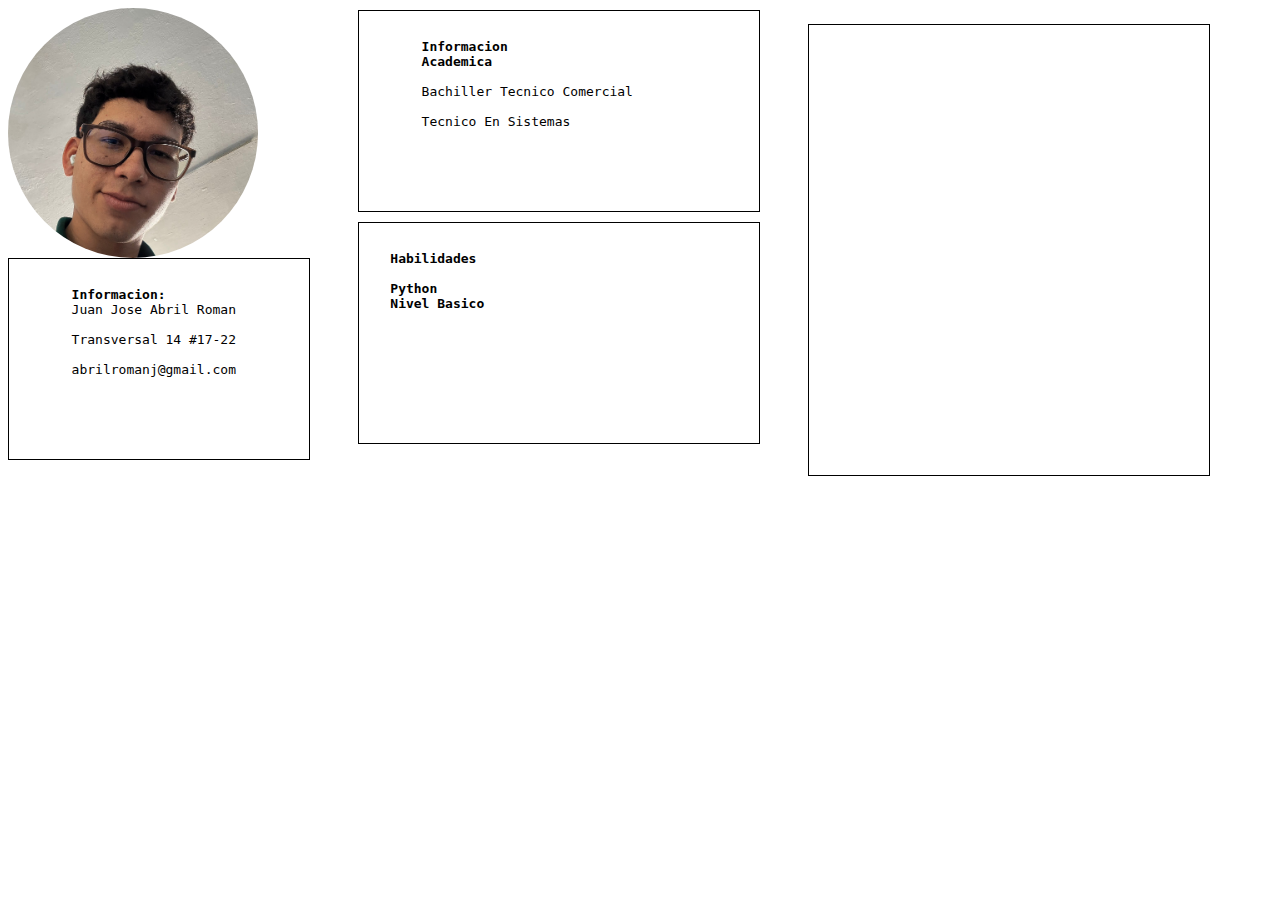
<file: Dia2/index.html>
<!--Ejercicio Actividad Hoja de Vida-->
<html>
    <head>
        <title>Mi Hoja De Vida</title>
        <!--Modulizar el style-->
        <link rel="stylesheet" href="style/style.css">
    </head>
<body>
    <!--agregar imagen mia-->
    <img id="me" src="./img/mio.jpg" alt="">
    <div class="recuadro1"><pre><strong> <!-- Agregar informacion-->
        Informacion:</strong>
        Juan Jose Abril Roman

        Transversal 14 #17-22

        abrilromanj@gmail.com
        
        <a href=" https://github.com/Juan-771"></a>
        
        <a href=" https://www.linkedin.com/in/juan-jose-abril-roman-8a3a35322/"></a>
    </pre></div>
    <div class="recuadro2"><pre><strong>
        Informacion
        Academica</strong>

        Bachiller Tecnico Comercial 

        Tecnico En Sistemas
        
    </pre>
</div>
<div class="recuadro3"><pre><strong>
    Habilidades

    Python
    Nivel Basico
</pre>
</div>
<div class="recuadro4"><pre><strong>
    
    
</pre>
</div>


</body>
</html>
</file>
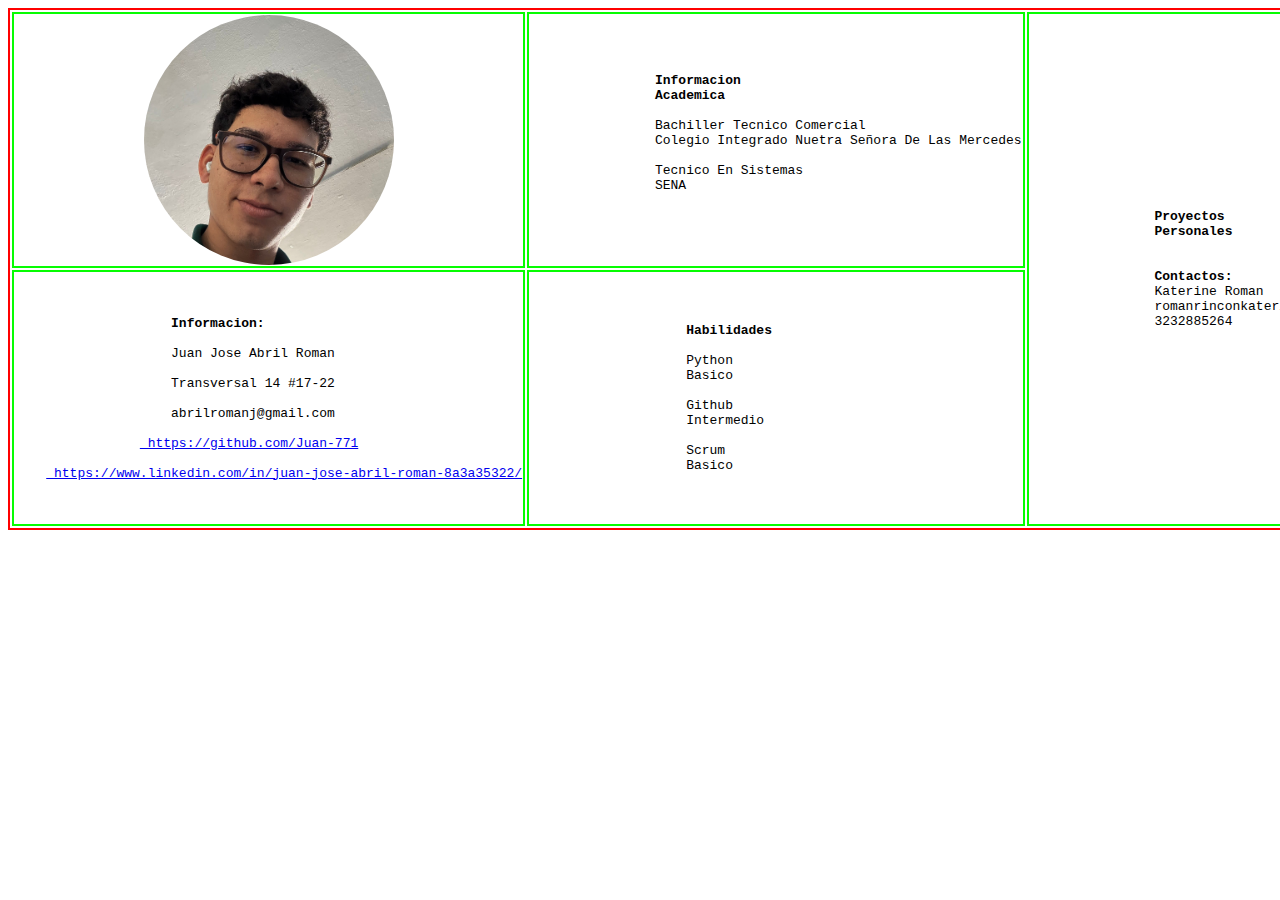
<file: Dia3/index.html>
<!DOCTYPE html>
<html lang="en">
<head>
    <meta charset="UTF-8">
    <meta name="viewport" content="width=device-width, initial-scale=1.0">
    <title>Tablas</title>
    <link rel="stylesheet" href="./style/style.css"/>
</head>
<body>
    <table class="recuadro" style="border: 2px solid red">
        <tr style="border: 2px solid rgb(2, 18, 253);">
            <td id="recuadrito1" style="border: 2px solid rgb(6, 253, 2);"><img id="me" src="./img/mio.jpg" alt=""></td>
            <td id="recuadrito2" style="border: 2px solid rgb(6, 253, 2);"><pre><strong>
                Informacion
                Academica</strong>
        
                Bachiller Tecnico Comercial 
                Colegio Integrado Nuetra Señora De Las Mercedes
        
                Tecnico En Sistemas
                SENA
                
            </pre></td>
            <td rowspan="2" id="recuadrito3" style="border: 2px solid rgb(6, 253, 2);"><pre><strong>
                Proyectos
                Personales</strong>


                <strong>Contactos:</strong> 
                Katerine Roman
                romanrinconkaterine@gmail.com
                3232885264
            </pre></td>
        </tr>
        <tr>
            <td id="recuadrito4" style="border: 2px solid rgb(6, 253, 2);"><pre><strong> <!-- Agregar informacion-->
                    Informacion:</strong>

                    Juan Jose Abril Roman
        
                    Transversal 14 #17-22
        
                    abrilromanj@gmail.com
                
                <a href=" https://github.com/Juan-771"> https://github.com/Juan-771</a>

    <a href=" https://www.linkedin.com/in/juan-jose-abril-roman-8a3a35322/"> https://www.linkedin.com/in/juan-jose-abril-roman-8a3a35322/</a>
            </pre></td>
            <td id="recuadrito5" style="border: 2px solid rgb(6, 253, 2);"><pre><strong>
                    Habilidades</strong>

                    Python
                    Basico

                    Github
                    Intermedio

                    Scrum
                    Basico
            </td>
        </tr>
    </table>
</body>
</html>
</file>
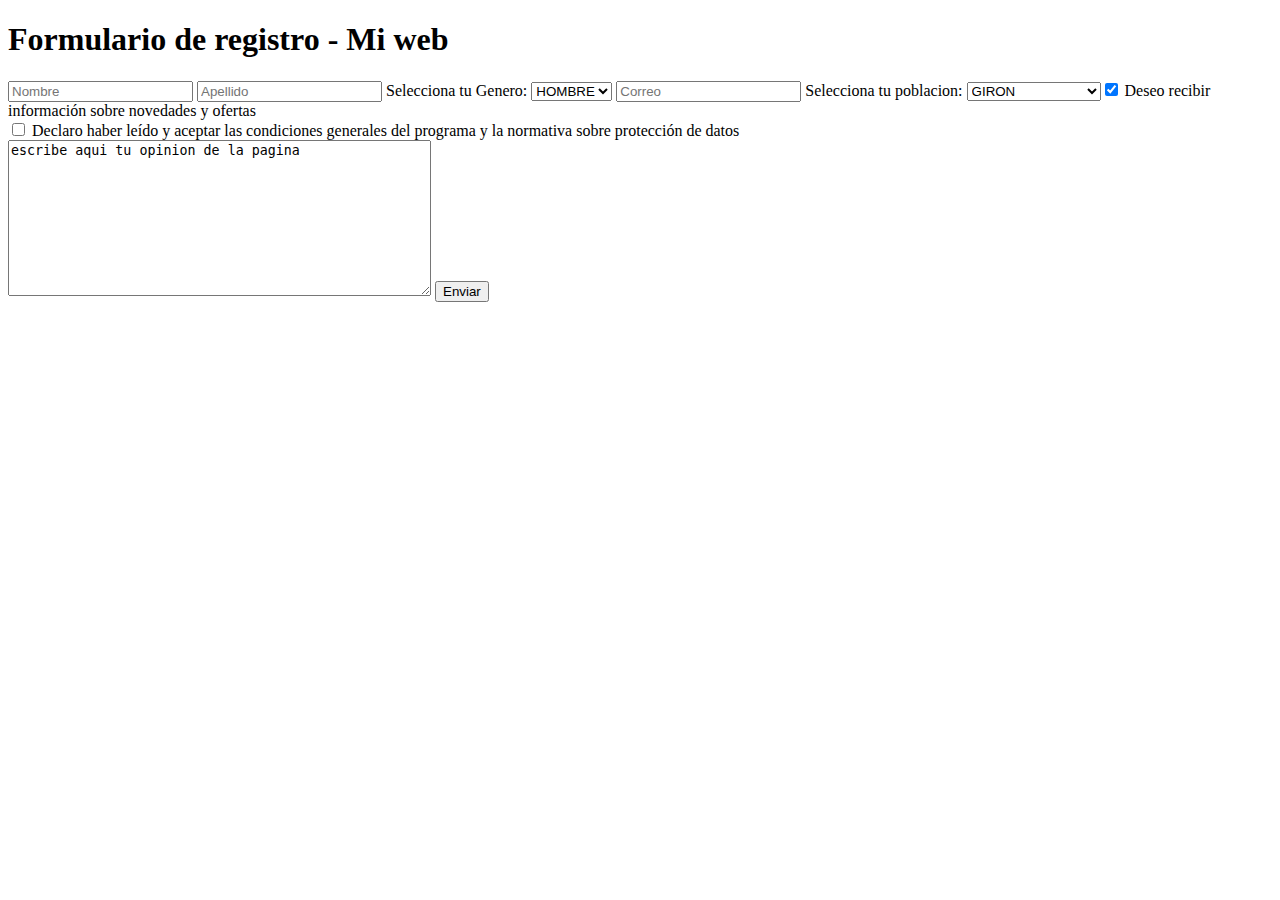
<file: Dia4/index.html>
<!--Trabajo Formularios-->
<!DOCTYPE html>
<html lang="en">

<head>
    <meta charset="UTF-8">
    <meta name="viewport" content="width=device-width, initial-scale=1.0">
    <title>Formulario de registro - Mi web</title>
</head>

<body>

    <!-- FORMULARIOS -->
    <!-- Creacion de formularios-->
    <form name="formularioInscripcion" method="post" action="">
        <!-- ELEMENTO INPUT-->
        <h1>Formulario de registro - Mi web</h1>
        <input type="text" name="username" placeholder="Nombre" maxlength="50" />
        <input type="text" name="username" placeholder="Apellido" maxlength="50" />
        <label for="TuGenero">Selecciona tu Genero:</label>
        <select name="TuGenero" id="TuGenero">
            <option>HOMBRE</option>
            <option>MUJER</option>
        </select>
        <input type="email" name="correo" placeholder="Correo" />
        <label for="TuCiudad">Selecciona tu poblacion:</label>
        <select name="TuCiudad" id="TuCiudad">
            <option>GIRON</option>
            <option>BUCARAMANGA</option>
            <option>FLORIDABLANCA</option>
            <option>PIDICUESTA</option>

            <label> <br> <br>
                <input type="checkbox" id="cbox1" value="first_checkbox" checked /> Deseo recibir información sobre
                novedades y ofertas</label>
            <br />

            <input type="checkbox" id="cbox2" value="second_checkbox" />
            <label for="cbox2">Declaro haber leído y aceptar las condiciones generales del programa y la normativa sobre
                protección de datos</label>
            <br>
            <textarea name="textarea" rows="10" cols="50">escribe aqui tu opinion de la pagina </textarea>

            <input type="submit" value="Enviar">
    </form>
</body>

</html>
<!--Desarrollado por: Juan Abril - T.I: 1.097.495.953-->
</file>
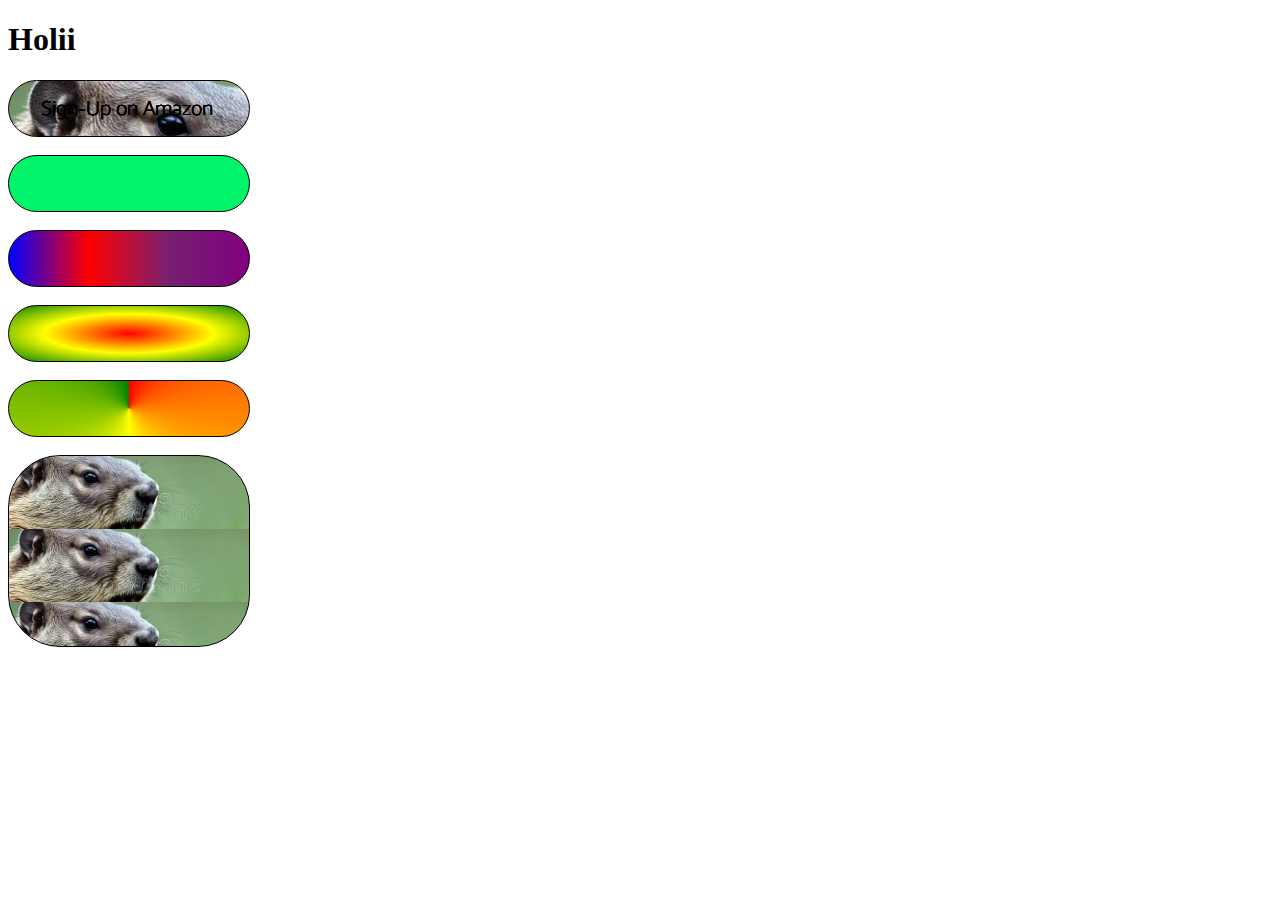
<file: Dia6/index.html>
<!DOCTYPE html>
<html lang="en">
<head>
    <meta charset="UTF-8">
    <meta name="viewport" content="width=device-width, initial-scale=1.0">
    <title>Document</title>
    <link rel="stylesheet" href="./css/style.css">
</head>
<body>
    <h1>Holii</h1>
    <div id="rcorners1">
        <p id="letricaFea">Sign-Up on Amazon</p>
    </div>
    <br/>
    <div id="rcorners2">
        <p id="letricaFea">Sign-Up on Amazon</p>
    </div>
    <br/>
    <div id="rcorners3">
        <p id="letricaFea">Sign-Up on Amazon</p>
    </div>
    <br/>
    <div id="rcorners4">
        <p id="letricaFea">Sign-Up on Amazon</p>
    </div>
    <br/>
    <div id="rcorners5">
        <p id="letricaFea">Sign-Up on Amazon</p>
    </div>
    <br/>
    <div id="rcorners6">
        <p id="letricaFea">Sign-Up on Amazon</p>
    </div>
</body>

</html>
</file>
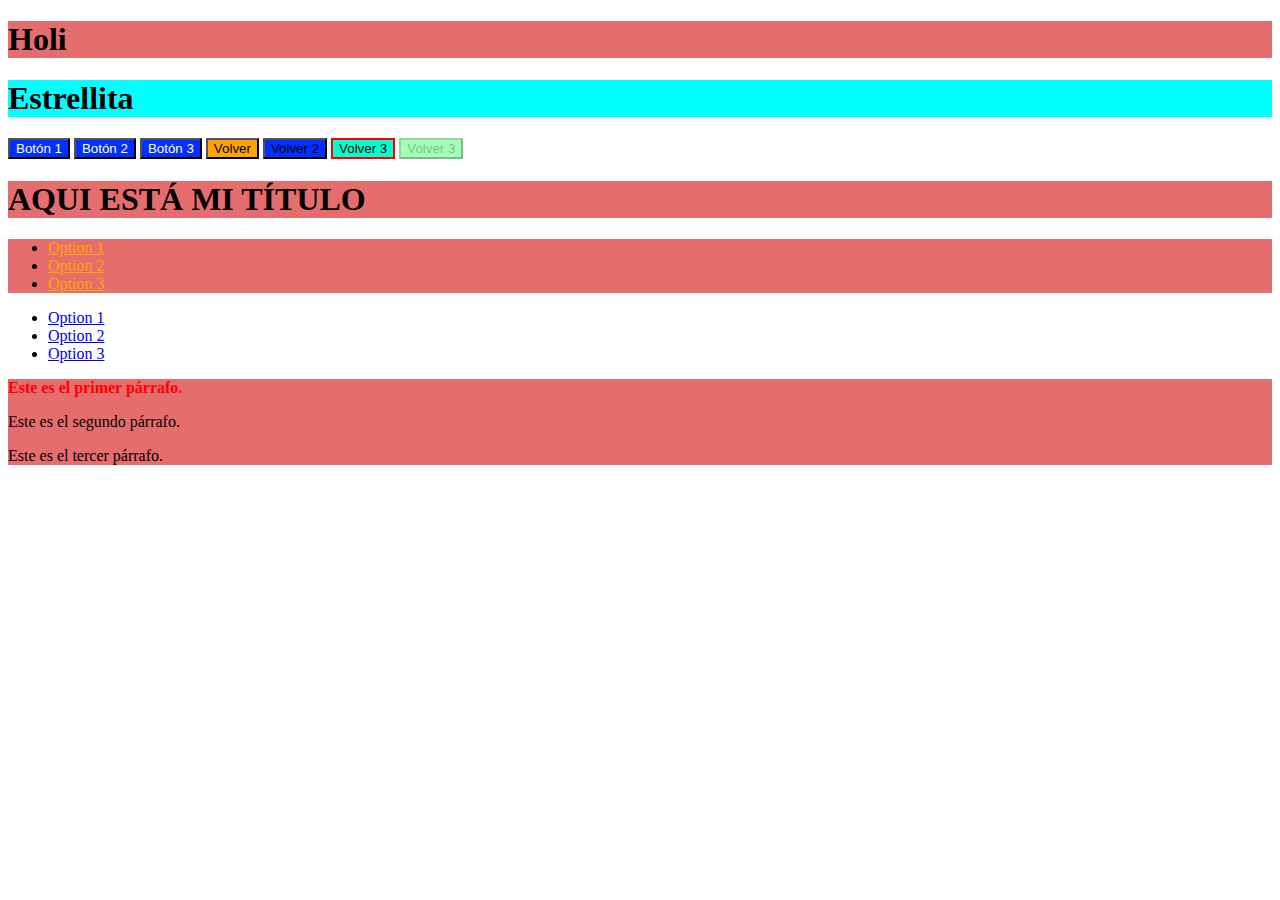
<file: Dia7_Clase/index.html>
<!DOCTYPE html>
<html lang="en">

<head>
    <meta charset="UTF-8">
    <meta name="viewport" content="width=device-width, initial-scale=1.0">
    <title>Manejo de Selectores</title>
    <link rel="stylesheet" href="./style/style.css">
</head>

<body>
    <div>
        <h1>Holi</h1>
    </div>
    <div id="division1">
        <h1>Estrellita</h1>
    </div>
    <button class="clasico">
        Botón 1
    </button>
    <button class="clasico">
        Botón 2
    </button>
    <button class="clasico">
        Botón 3
    </button>
    <button class="devolver">
        Volver
    </button>
    <button class="devolver clasico">
        Volver 2
    </button>
    <button class="devolver clasico primario">
        Volver 3
    </button>
    <!-- Selectores de atributos-->
    <button disabled>
        Volver 3
    </button>
    <!--Metodología BEM-->
    <!--1. Procurar que las divisiones tengan una clase diferenciadora-->
    <div class="clase1">
        <!--2. Procurar que los elementos pertenecientes a una división
        tengan un identificador único de acuerdo a su propósito. Su
        sintáxis es clasepadre__proposito-->
        <span class="clase1__texto">
            <!-- -->
            <h1 class="clase1__texto--uppercase">Aqui está mi título</h1>
        </span>

    </div>
    <div class="menu">
        <div class="options">
            <ul>
                <li><a href="/one">Option 1</a></li>
                <li><a href="/two">Option 2</a></li>
                <li><a href="/three">Option 3</a></li>
            </ul>
        </div>

    </div>
    <ul>
        <li><a href="/one">Option 1</a></li>
        <li><a href="/two">Option 2</a></li>
        <li><a href="/three">Option 3</a></li>
    </ul>
    <div>
        <p>Este es el primer párrafo.</p>
        <p>Este es el segundo párrafo.</p>
        <p>Este es el tercer párrafo.</p>
    </div>
</body>

</html>
</file>
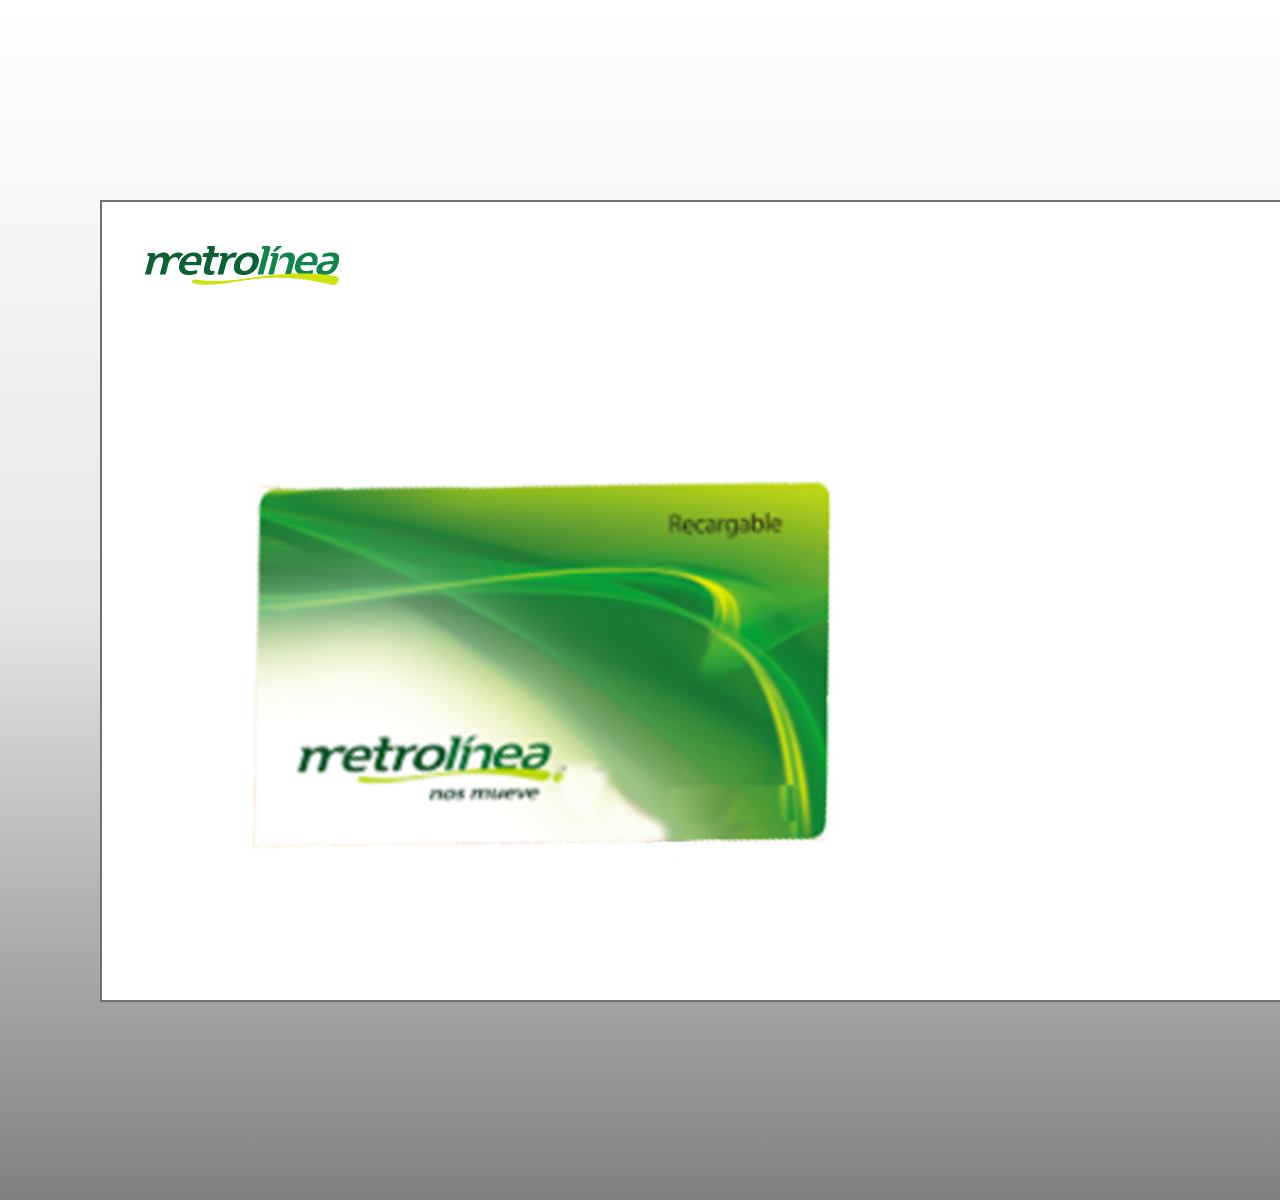
<file: Dia7_Tarea/index.html>
<!DOCTYPE html>
<html lang="en">

<head>
    <meta charset="UTF-8">
    <meta name="viewport" content="width=device-width, initial-scale=1.0">
    <title>Metrolinea
    </title>
    <link rel="stylesheet" href="./style/style.css">
</head>

<body class="gradiante">
    <div class="rectangule3">
    <div class="logo"></div>
    <div class="tarjeta"></div>

    </div>
    </div>

</body>

</html>
</file>
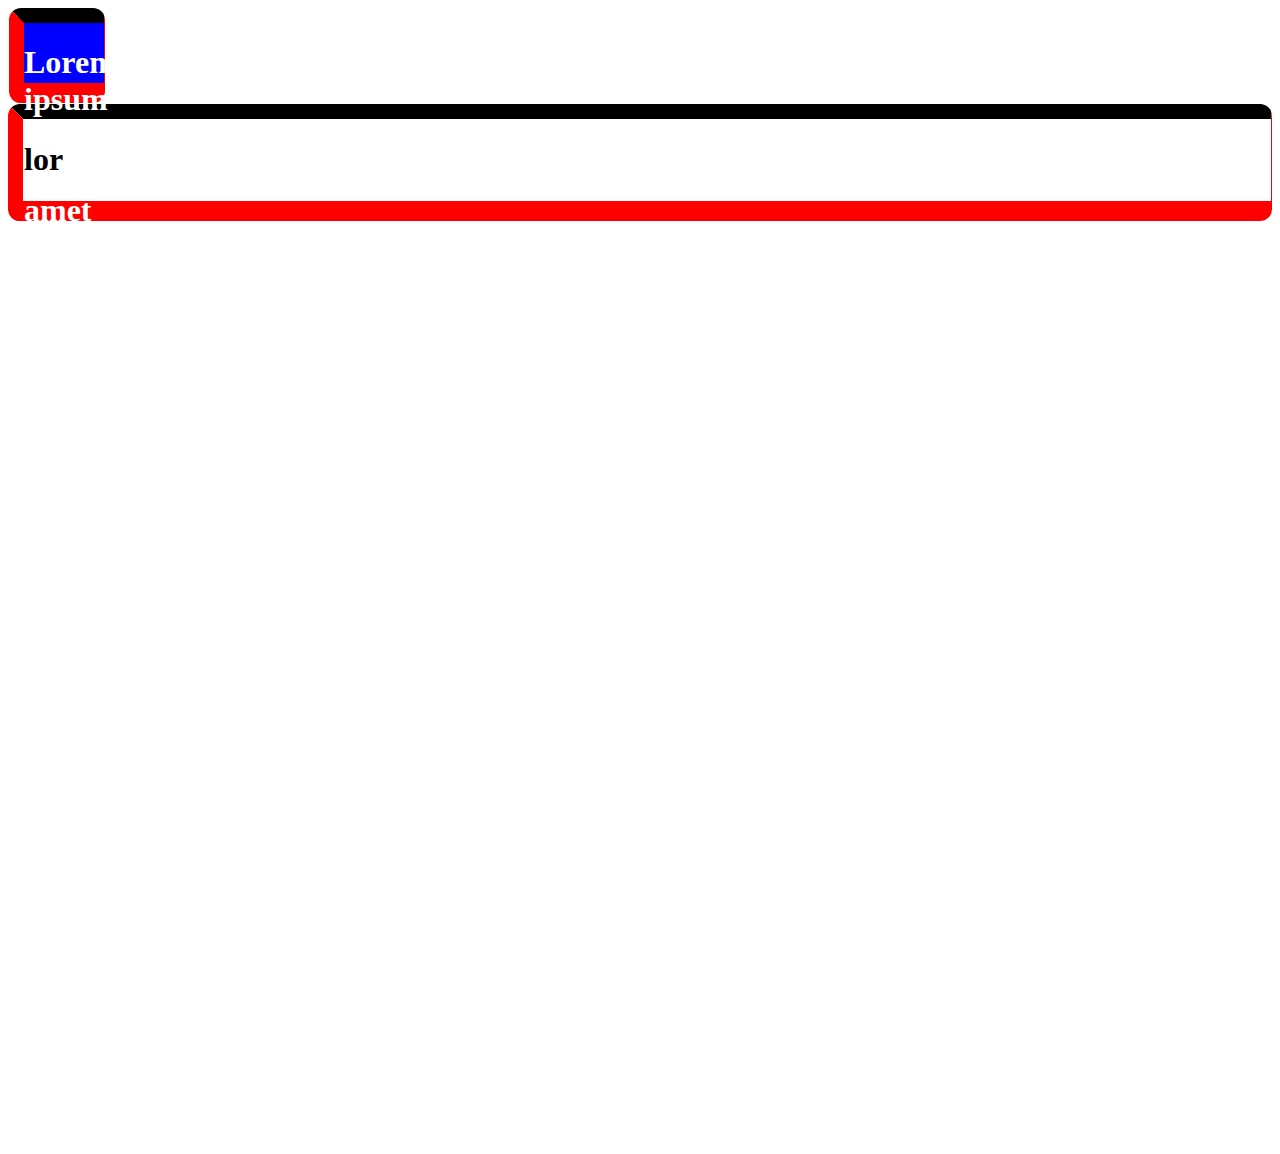
<file: Dia9/index.html>
<!DOCTYPE html>
<html lang="en">
<head>
    <meta charset="UTF-8">
    <meta name="viewport" content="width=device-width, initial-scale=1.0">
    <title>Document</title>
    <link rel="stylesheet" href="./style/style.css">
</head>
<body>
    <!-- Divisiones como modelo de cajas -->
    <div class="div1">
        <h1>Lorem ipsum dolor sit amet consectetur adipisicing elit. Consectetur, necessitatibus voluptate placeat, doloribus voluptas perferendis nisi ullam est officiis impedit, quia doloremque atque nobis ipsum eveniet. Itaque minus voluptatum dolores?</h1>
    </div>
    <div class="div2">
        <h1>lor</h1>
    </div>
    
</body>
</html>
</file>
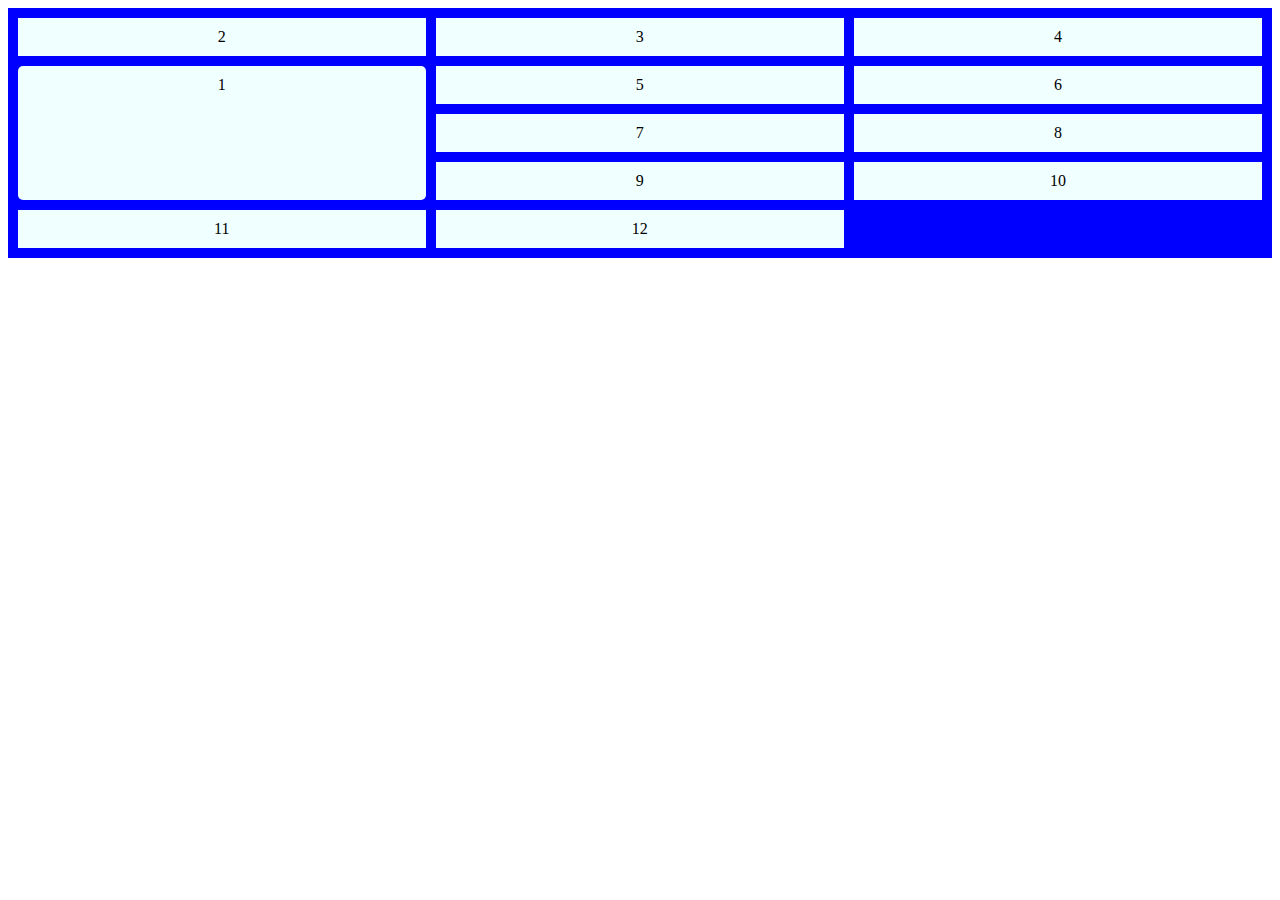
<file: Dia11/Dia11_clase/index.html>
<!DOCTYPE html>
<html lang="en">
<head>
    <meta charset="UTF-8">
    <meta name="viewport" content="width=device-width, initial-scale=1.0">
    <title>HTML FLEX Y GRID</title>
    <link rel="stylesheet" href="./style/style.css">
</head>
<body>
    <!--
    <div class="division-flex">
        <div>Hola</div>
        <div>2</div>
        <div>3</div>
        <div>1</div>
        <div>2</div>
        <div>3</div>
        <div>Adios</div>
    </div>
    
    <br/>
    <div class="division-grid">
        <div>Hola</div>
        <div>2</div>
        <div>3</div>
        <div>1</div>
        <div>2</div>
        <div>3</div>
        <div>Adios</div>
    </div>
    -->
    <div class="contenedor">
        <div class="item1">1</div>
        <div class="item2">2</div>
        <div class="item3">3</div>
        <div class="item4">4</div>
        <div class="item5">5</div>
        <div class="item6">6</div>
        <div class="item7">7</div>
        <div class="item8">8</div>
        <div class="item8">9</div>
        <div class="item8">10</div>
        <div class="item8">11</div>
        <div class="item8">12</div>
        
    </div>
    
</body>
</html>
</file>
<file: Dia2/style/style.css>
#me{
    width: 250px;
    height: 250px;
    
    border-radius: 50%;
    object-fit: cover;
    border: 10px black;
    
}
.recuadro1{
    width: 300px;
    height: 200px;
    border: 1px solid #000;
    
}
.recuadro2{
    width: 400px;
    height: 200px;
    border: 1px solid #000;
    margin: -450px 0 0 350px;
    
    
}
.recuadro3{
    width: 400px;
    height: 220px;
    border: 1px solid #000;
    margin: 10px 0 0 350px;
    
    
}
.recuadro4{
    width: 400px;
    height: 450px;
    border: 1px solid #000;
    margin: -420px 0 0 800px;
    
    
}
</file>
<file: Dia3/style/style.css>
.recuadro{
    width: 100%;
    
}
#me{
    width: 250px;
    height: 250px;
    display: block;
    margin: 0 auto;
    border-radius: 50%;
    object-fit: cover;
    border: 10px black;
}
#recuadrito1{
    width: 250px;
    height: 250px;
}
#recuadrito2{
    width: 250px;
    height: 250px;
}
#recuadrito3{
    width: 250px;
    height: 250px;

}
#recuadrito4{
    width: 250px;
    height: 250px;
}
#recuadrito5{
    width: 250px;
    height: 250px;
}
</file>
<file: Dia6/css/style.css>
@font-face {
    font-family: 'letrica';
    src: url('../font/letricaLight.ttf');
}



#rcorners1 {
    font-family: 'letrica';
    font-size: 20px;
    /*Cambio de color hacia la letra*/
    color: rgb(0, 0, 0);
    /*Cambio de color hacia el fondo del contenedor*/
    background-image: url('../image/marmotaHorizontal.png');
    background-position: bottom 100px top 18px;
    text-align: center;
    border-radius: 52px;
    border: 1px solid black;
    padding: 20px;
    width: 200px;
    height: 15px;
}

@keyframes example {

    to {
        background-image: url('../image/marmot_screaming-wallpaper-3840x2160.jpg');
    }
}

#rcorners1:hover {
    animation: example;
    animation-duration: 4s;
}

#rcorners2 {
    font-family: 'letrica';
    font-size: 20px;
    /*Cambio de color hacia la letra*/
    color: rgb(0, 0, 0);
    /*Cambio de opacidad mediante canales alfa*/
    background-color: rgba(0, 243, 105, 1);
    background-position: bottom 100px top 18px;
    text-align: center;
    border-radius: 52px;
    border: 1px solid black;
    padding: 20px;
    width: 200px;
    height: 15px;
}

#rcorners3 {
    font-family: 'letrica';
    font-size: 20px;
    /*Cambio de color hacia la letra*/
    color: rgb(0, 0, 0);
    /*Uso de gradiantes*/
    background-image: linear-gradient(to right, blue, red, rgb(118, 32, 113), purple);
    background-position: bottom 100px top 18px;
    text-align: center;
    border-radius: 52px;
    border: 1px solid black;
    padding: 20px;
    width: 200px;
    height: 15px;
}

#rcorners4 {
    font-family: 'letrica';
    font-size: 20px;
    /*Cambio de color hacia la letra*/
    color: rgb(0, 0, 0);
    /*Uso de gradiantes*/
    background-image: radial-gradient(red, yellow, green);

    background-position: bottom 100px top 18px;
    text-align: center;
    border-radius: 52px;
    border: 1px solid black;
    padding: 20px;
    width: 200px;
    height: 15px;
}

#rcorners5 {
    font-family: 'letrica';
    font-size: 20px;
    /*Cambio de color hacia la letra*/
    color: rgb(0, 0, 0);
    /*Uso de gradiantes*/
    background-image: conic-gradient(red, yellow, green);
    background-position: bottom 100px top 18px;
    text-align: center;
    border-radius: 52px;
    border: 1px solid black;
    padding: 20px;
    width: 200px;
    height: 15px;
}

#rcorners6 {
    font-family: 'letrica';
    font-size: 20px;
    /*Cambio de color hacia la letra*/
    color: rgb(0, 0, 0);
    /*Uso de gradiantes*/
    background-image: url('../image/marmotaHorizontal.png');
    background-repeat: repeat;
    background-size: contain;
    background-attachment: scroll;
    background-position: bottom 100px top 18px;
    text-align: center;
    border-radius: 52px;
    border: 1px solid black;
    padding: 20px;
    width: 200px;
    height: 150px;
}

#letricaFea {
    position: absolute;
    top: 76px;
    left: 41px;
}
</file>
<file: Dia7_Clase/style/style.css>
/* Selectores a nivel de elementos*/
div {
    background-color: rgb(230, 109, 109);
}

#division1 {
    background-color: aqua;
}

.clasico {
    background-color: green;
    color: white;
}

.devolver {
    background-color: orange;
    color: rgb(0, 0, 0);
}

/* "En los elementos button con clase "clasico" accionar los diferentes
estilos"*/
button.clasico {
    background-color: rgb(0, 47, 255);

}

/* "En los elementos button con clase "devolver","clasico" y"primario" accionar 
los diferentes estilos"*/
button.devolver.clasico.primario {
    background-color: rgb(0, 255, 208);
    border: 2px solid red;

}

/* Aplicación de pseudoclases*/
button.devolver.clasico.primario:hover {
    background-color: beige;

}

/* A todos los botones con atributo "disabled" aplicar los siguientes
estilos*/
button[disabled] {
    background-color: rgb(164, 255, 182);
}

.clase1__texto--uppercase {
    text-transform: uppercase;
}

.menu .options ul li a {
    color: orange;
}

/*Modificadores a nivel de jerarquía*/
p:first-child {
    color: red;
    font-weight: bold;
}
</file>
<file: Dia7_Tarea/style/style.css>
.gradiante {
    background: transparent linear-gradient(rgba(255, 255, 255, 1), rgba(230, 230, 230, 1), rgba(128, 128, 128, 1));
    margin: 0;
    top: 0px;
    left: 0px;
    width: 1600px;
    height: 1200px;
    background-repeat: no-repeat;
    opacity: 1;

}

.rectangule3 {
    background-image: url('../img/Rectangle\ 3.svg') ;
    top: 200px;
    left: 100px;
    width: 1400px;
    height: 800px;
    position: absolute;
    border: 1px solid rgba(112, 112, 112, 1);
    opacity: 1;
}
.logo {
    background: transparent url('../img/logo.png') ;
    margin-top: 43px;
    margin-left: 43px;
top: 243px;
left: 143px;
width: 196px;
height: 44px;
background-size: contain;
}
.tarjeta{
    background: url('../img/tarjeta.png');
    margin-top: 127px;
    margin-left: 122;
    margin-bottom: 181px;
    margin-right: ;
top: 322px;
left: 227px;
width: 884px;
height: 497px;
}
</file>
<file: Dia9/style/style.css>
div{
    /*Creación de bordes en divisiones*/
    
    border-color: red;
    border-width: 1px;
    border-style: dotted;
    border: 1px solid red;
    border-bottom-width: 20px;
    border-left-width: 15px;
    border-top-width: 15px;
    border-top-color: black;
    border-radius: 12px;

}
.div1{
    margin: 1px;
    width: 80px;
    height: 60px;
    color: white;
    background: blue;
    max-width: 100px;
}
.div2{
    padding: 1px;
}
</file>
<file: Dia11/Dia11_clase/style/style.css>
.division-flex {
    display: flex;
    flex-wrap: wrap;
    background-color: DodgerBlue;
}

.division-flex>div {
    background-color: #f1f1f1;
    width: 100px;
    margin: 10px;
    text-align: center;
    line-height: 75px;
    font-size: 30px;
}

.division-grid {
    display: inline-grid;
    background-color: rgb(0, 255, 123);
    row-gap:5vmin;
}

.division-grid>div {
    background-color: #f1f1f1;
    width: 100px;
    margin: 10px;
    text-align: center;
    line-height: 75px;
    font-size: 30px;
}

.contenedor{
    
    display:grid;
    background-color: blue;
    gap:10px;
    padding: 10px;
    grid-template-columns: auto auto auto;
}
.contenedor > div{
    background-color: azure;
    padding:10px;
    text-align: center;
}

.item1{
    grid-row-start: 2;
    grid-row-end: 5;
    border-radius: 5px;
}
</file>
